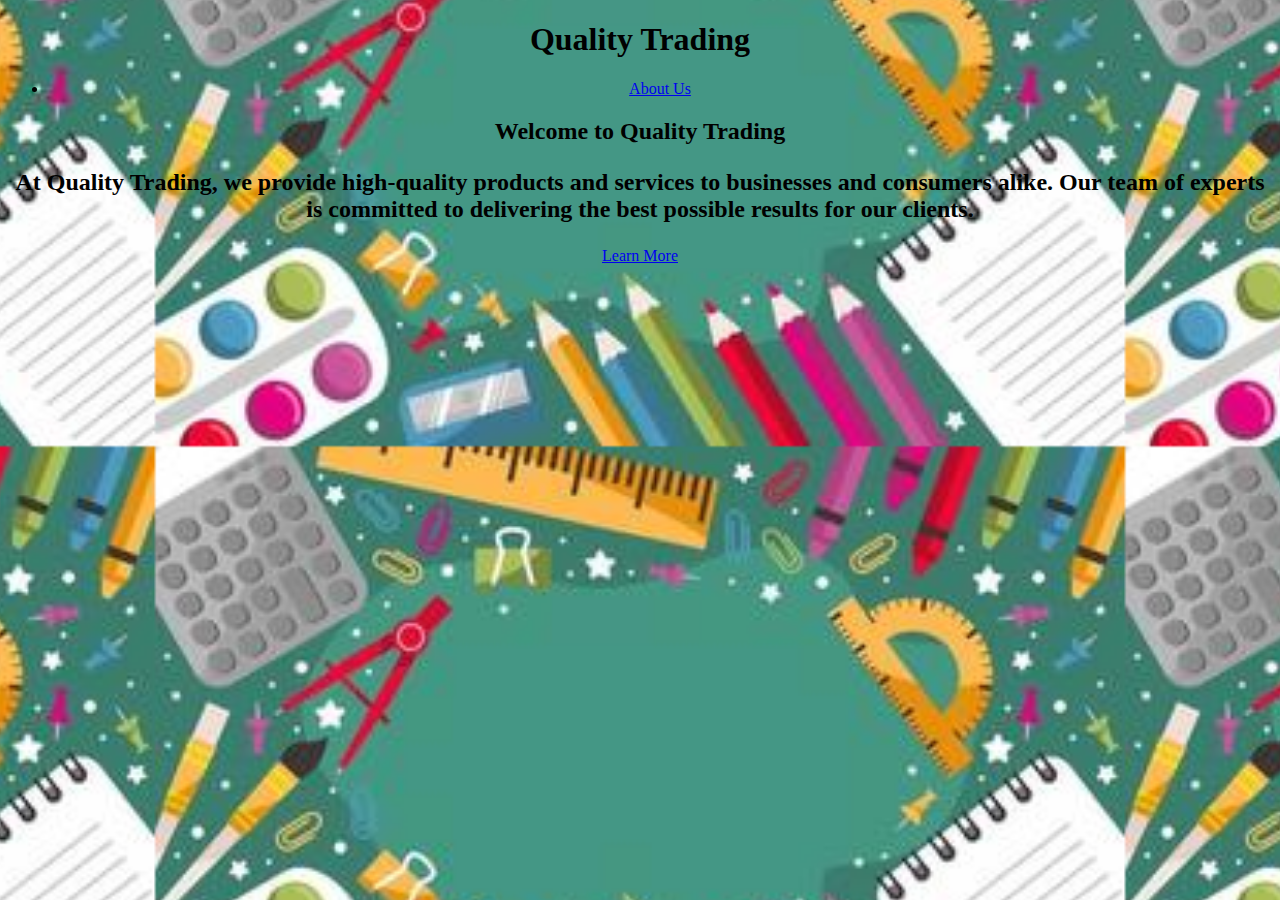
<file: index.html>
<!DOCTYPE html>
<html>
  <head>
    <title>Quality Trading - Home</title>
    <link rel="stylesheet" type="text/css" href="home.css">
   
  </head>
  <body>

    <body background="colorful-stationary-element-background-free-vector.jpg"></body>
    <center>
    <header>
      <h1>Quality Trading</h1>
      <nav>
        <ul>
         
          <li><a href="about.html">About Us</a></li>
          
          
        </ul>
      </nav>
    </header>
    <main>
      <section>
        <h2>Welcome to Quality Trading</h2>
        <h2>
        <p>At Quality Trading, we provide high-quality products and services to businesses and consumers alike. Our team of experts is committed to delivering the best possible results for our clients.</p>
        </h2>
        <a href="learn more.html">Learn More</a>
      </section>
    </main>
    </center>
  </body>
</html>
</file>
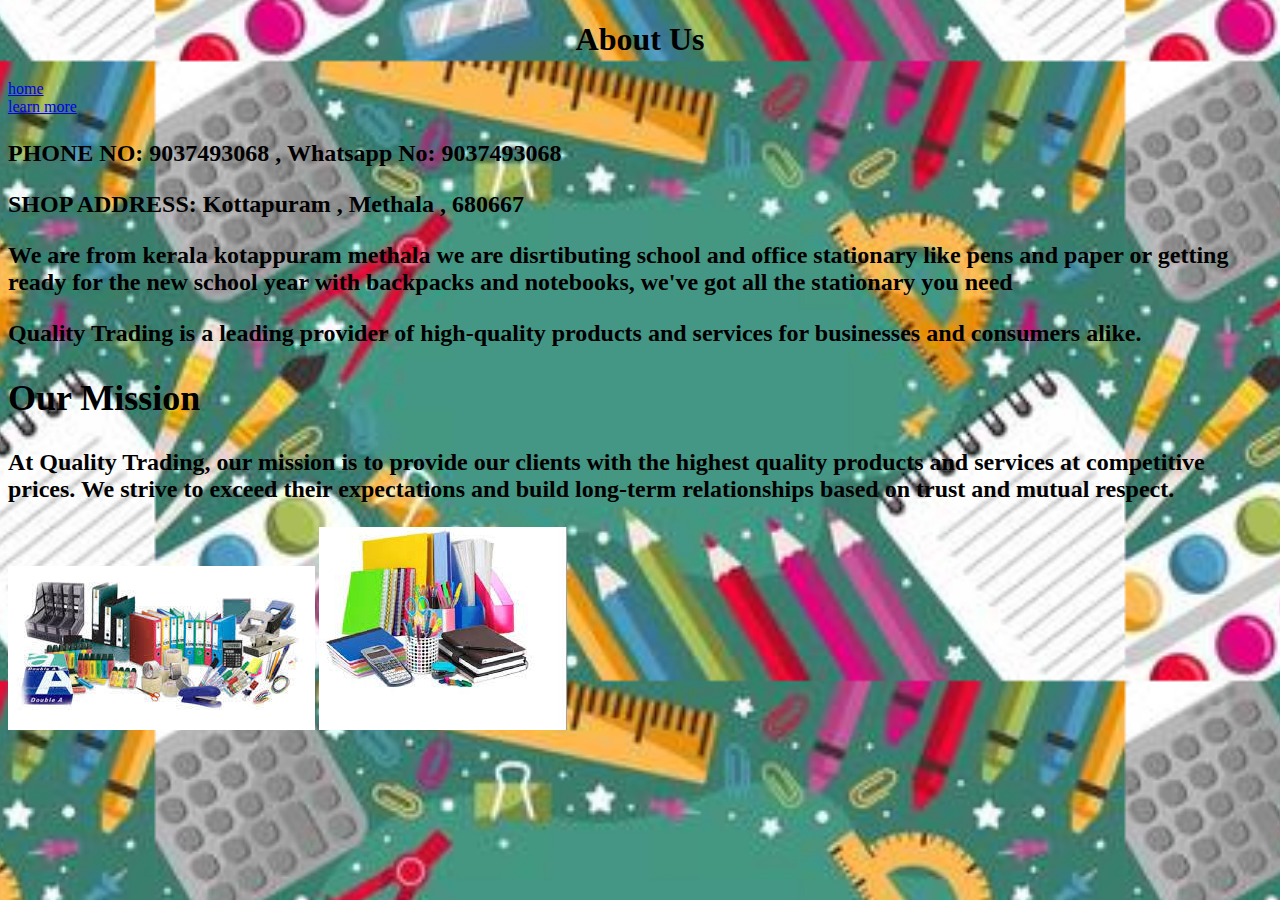
<file: about.html>
<!DOCTYPE html>
<html lang="en">
<head>
    <meta charset="UTF-8">
    <meta http-equiv="X-UA-Compatible" content="IE=edge">
    <meta name="viewport" content="width=device-width, initial-scale=1.0">
    <title>about screen</title>
    <link rel="stylesheet" type="text/css" href="about.css">
</head>

<body>
    <body background="colorful-stationary-element-background-free-vector.jpg"></body>
   
    <h1 style="text-align:center;">About Us  </h1>
    <li><a href="index.html">home</a></li>
    <li><a href="learn more.html">learn more</a></li>
    <h2>
        <p>PHONE NO: 9037493068 , Whatsapp No: 9037493068</p>
        <p>SHOP ADDRESS: Kottapuram , Methala , 680667 </p>
    </h2>
<H2>
<p>
   We are from kerala kotappuram methala we are disrtibuting school and office stationary like pens and paper or getting ready for the new school year with backpacks and notebooks, we've got all the stationary you need
</p>
<p>Quality Trading is a leading provider of high-quality products and services for businesses and consumers alike.</p>
<section>
<h2>Our Mission</h2>
<p>At Quality Trading, our mission is to provide our clients with the highest quality products and services at competitive prices. We strive to exceed their expectations and build long-term relationships based on trust and mutual respect.</p>
</section>
</H2>
<img src="office-stationery-500x500.jpg" alt="About Us" class="bottom-left">
<img src="download.jpg" alt="About Us" class="bottom-left">
</body>
</html>
</file>
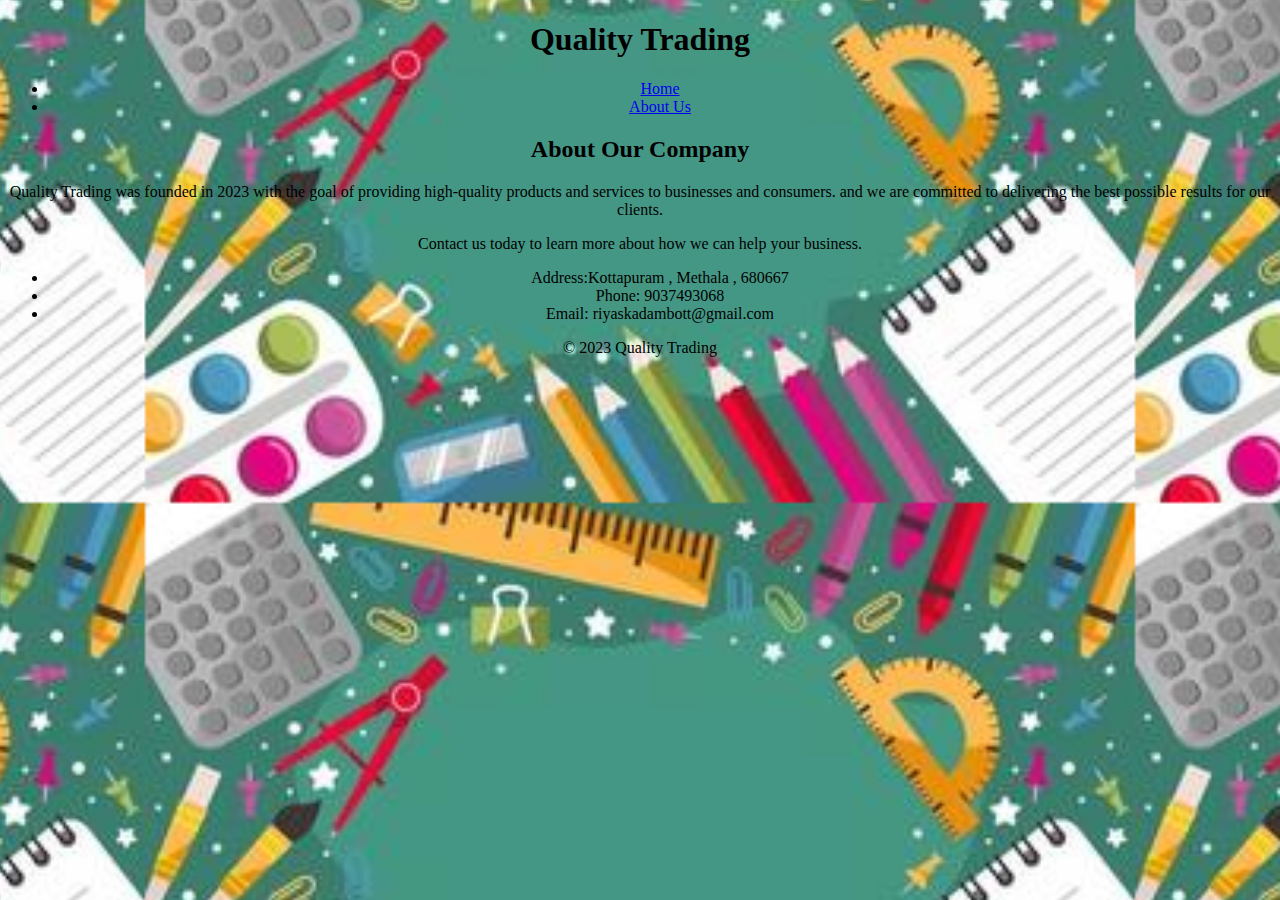
<file: learn more.html>
<!DOCTYPE html>
<html>
  <head>
    <title>Quality Trading - Learn More</title>
    <link rel="stylesheet" type="text/css" href="learn more.css">
  
  </head>
  <body>
    <center>
    <body background="colorful-stationary-element-background-free-vector.jpg"></body>
    <header>
      <h1>Quality Trading</h1>
      <nav>
        <ul>
          <li><a href="index.html">Home</a></li>
          <li><a href="about.html">About Us</a></li>
       
        </ul>
      </nav>
    </header>
    <main>
      <section>
        <h2>About Our Company</h2>
        <p>Quality Trading was founded in 2023 with the goal of providing high-quality products and services to businesses and consumers. and we are committed to delivering the best possible results for our clients.</p>
        <p>Contact us today to learn more about how we can help your business.</p>
        <ul>
          <li>Address:Kottapuram , Methala , 680667</li>
          <li>Phone: 9037493068</li>
          <li>Email: riyaskadambott@gmail.com</li>
        </ul>
      </section>
      <footer>
        <p>&copy; 2023 Quality Trading</p>
      </footer>
    </main>
</center>
  </body>
</html>
</file>
<file: home.css>
body
{
    background-size: 970px;
    background-position: center;
}
</file>
<file: about.css>
body
{
    background-size: 970px;
    background-position: center;
}
</file>
<file: learn more.css>
body
{
    background-size: 990px;
    background-position: center;
}
</file>
